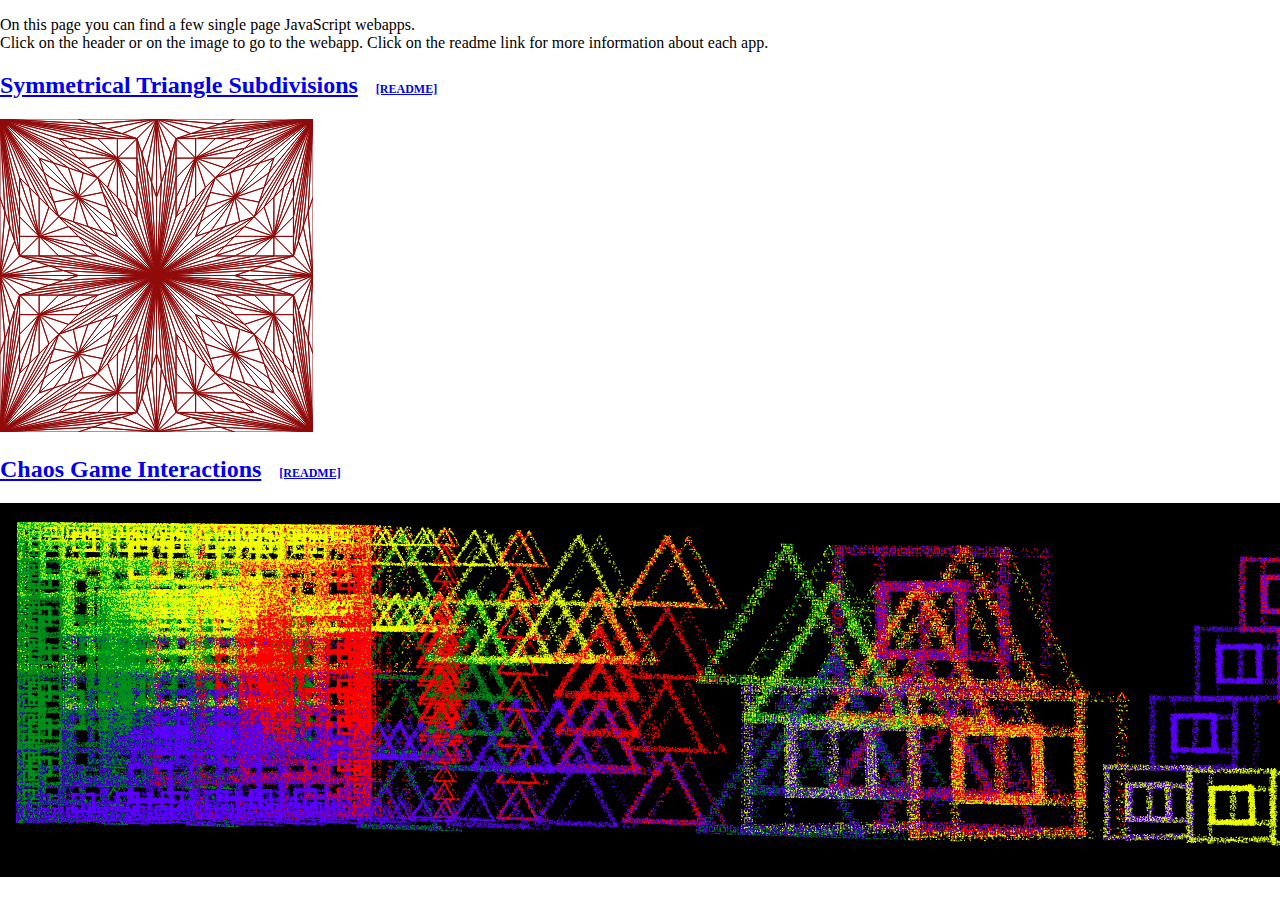
<file: index.html>
<!DOCTYPE html>
<html lang="en">
<head>
    <meta charset="UTF-8">
    <title>Jos Vromans | Web Apps</title>

    <link rel="stylesheet" type="text/css" href="subdivision.css">
    <script src="subdivision.js"></script>
</head>

<body>

<p>On this page you can find a few single page JavaScript webapps. <br>
    Click on the header or on the image to go to the webapp. Click on the readme link for more information about each app.</p>

<h2><a href="subdivisions/app.html">Symmetrical Triangle Subdivisions</a>&nbsp;&nbsp;&nbsp;<a href="https://github.com/josvromans/webapps/blob/main/subdivisions/README.md" style="font-size: 0.5em;">[README]</a></h2>

<a href="subdivisions/app.html"><img src="subdivisions/Triangle_subdivision0120120.png"></a>

<h2><a href="webchaos/app.html">Chaos Game Interactions</a>&nbsp;&nbsp;&nbsp;<a href="https://github.com/josvromans/webapps/blob/main/webchaos/README.md" style="font-size: 0.5em;">[README]</a></h2>
<a href="webchaos/app.html"><img src="webchaos/example_1.png"></a>

</body>
</file>
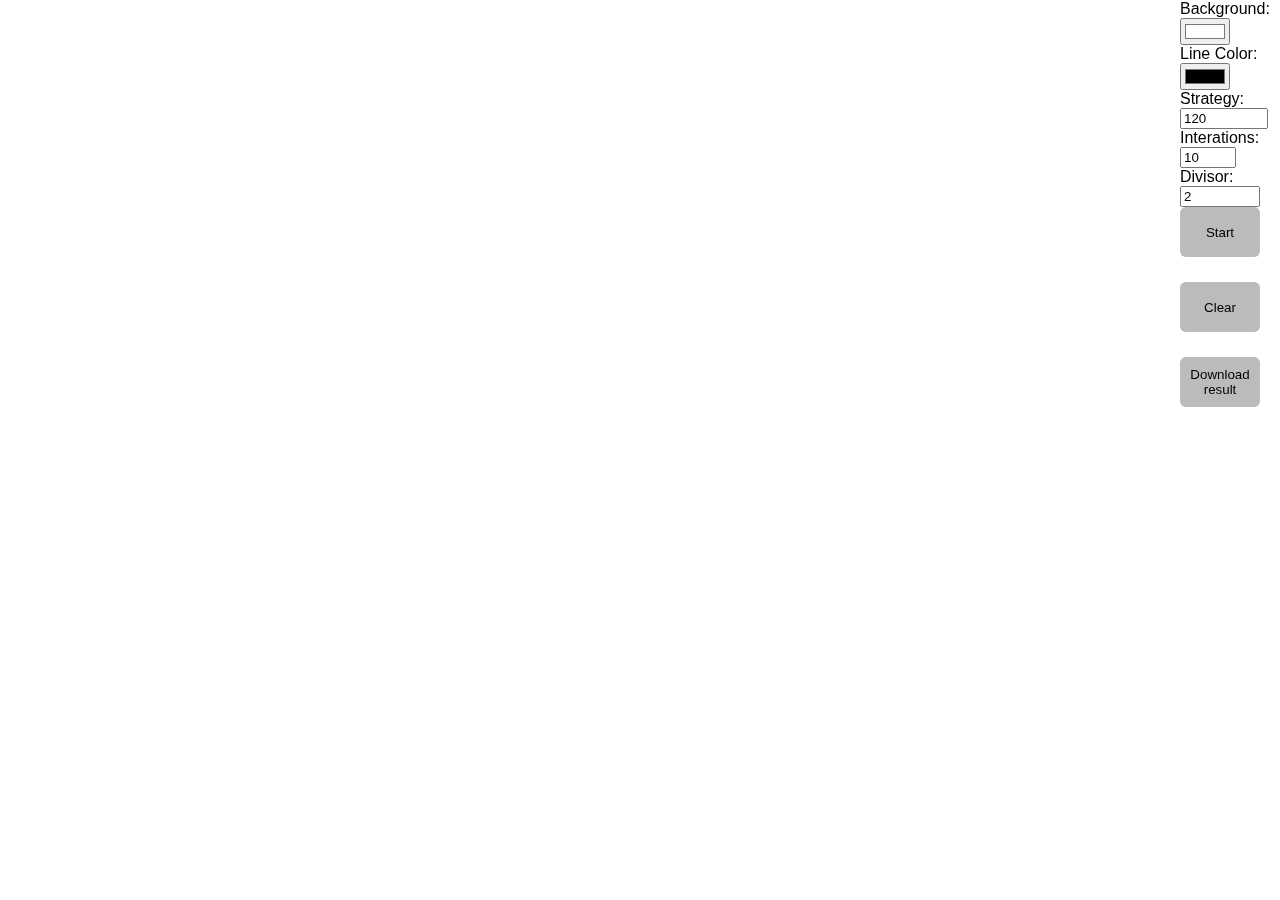
<file: triangle_subdivision.html>
<!DOCTYPE html>
<html lang="en">
<head>
    <meta charset="UTF-8">
    <title>Symmetric Triangle Subdivisions</title>

    <link rel="stylesheet" type="text/css" href="subdivision.css">
    <script src="subdivision.js"></script>
</head>
<body>
    <div class="menu">
         <div>Background:</div>
        <input id="background_color" name="Background Color Picker" type="color" value="#FFFFFF"/>

        <div>Line Color:</div>
        <input id="current_color" name="Color Picker" type="color" value="#000"/>

        <div>Strategy:</div>
        <input id="strategy" value="120">

        <div>Interations:</div>
        <input type="number" placeholder="10" step="1" min="1" max="20" value="10" id="iterations">

        <div>Divisor:</div>
        <input type="number" placeholder="2.00" step="0.01" min="0.01" max="10" value="2" id="divisor">

        <div class="buttons">
            <button id="start" title="Generate the subdivision. Keyboard shortcut: <ENTER>">Start</button>
            <button id="clear" title="Clear the canvas. Keyboard shortcut: <C>">Clear</button>
            <button id="download" title="Save the current canvas as a png image.">Download result</button>

        </div>
        <a id="link"></a>
    </div>
    <div style="width: 100%;">
        <canvas id="canvas"></canvas>
    </div>

</body>
</html>
</file>
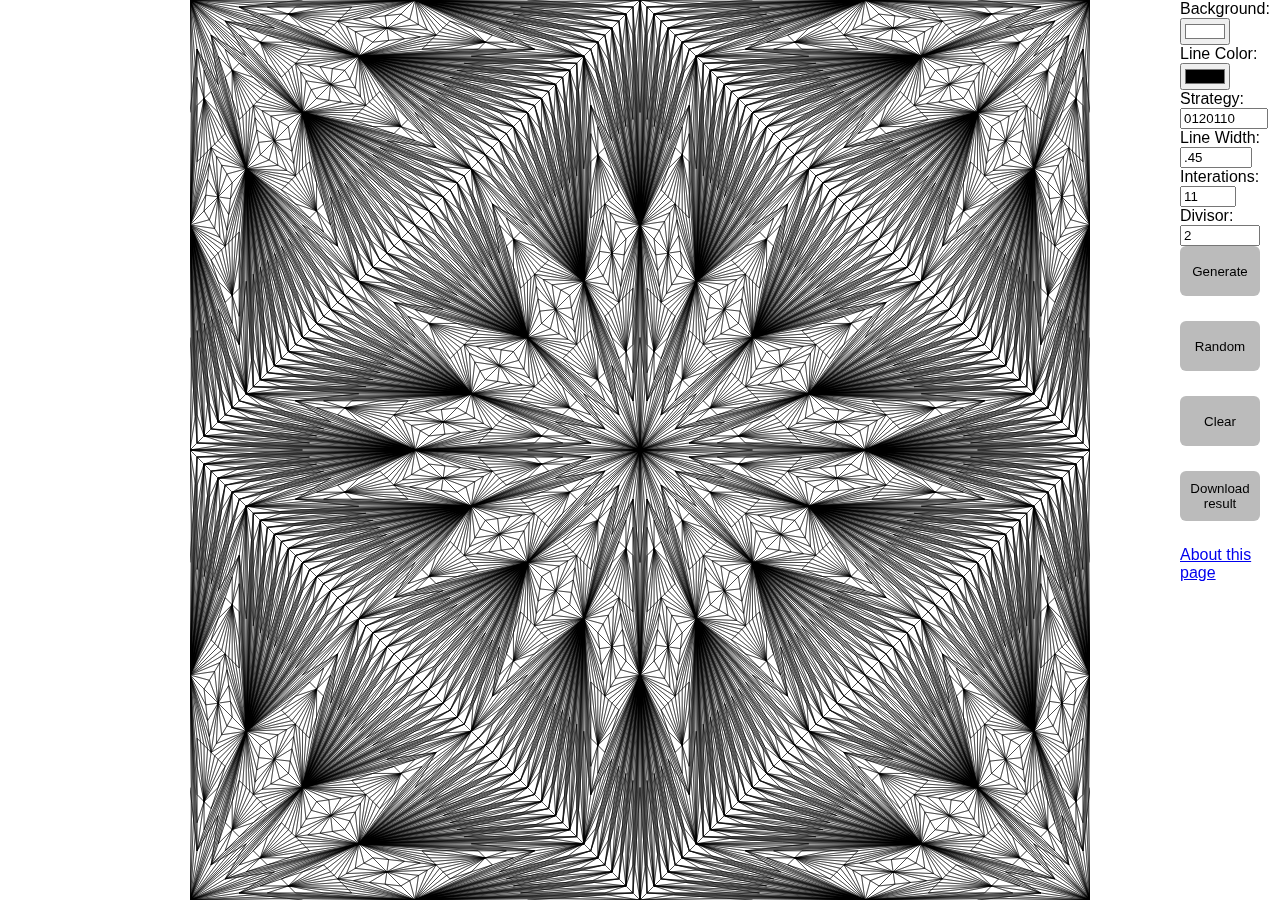
<file: subdivisions/app.html>
<!DOCTYPE html>
<html lang="en">
<head>
    <meta charset="UTF-8">
    <title>Symmetric Triangle Subdivisions</title>

    <link rel="stylesheet" type="text/css" href="subdivision.css">
    <script src="subdivision.js"></script>
</head>
<body>
    <div class="menu">
         <div>Background:</div>
        <input id="background_color" name="Background Color Picker" type="color" value="#FFFFFF"/>

        <div>Line Color:</div>
        <input id="current_color" name="Color Picker" type="color" value="#000"/>

        <div>Strategy:</div>
        <input id="strategy" value="0120110">

        <div>Line Width:</div>
        <input type="number" placeholder=".45" step=".01" min=".01" max="9" value=".45" id="line_width">

        <div>Interations:</div>
        <input type="number" placeholder="10" step="1" min="1" max="20" value="11" id="iterations">

        <div>Divisor:</div>
        <input type="number" placeholder="2.00" step="0.01" min="0.01" max="10" value="2" id="divisor">

        <div class="buttons">
            <button id="start" title="Generate the subdivision. Keyboard shortcut: <ENTER>">Generate</button>
            <button id="random" title="Re-generate with a random strategy.">Random</button>
            <button id="clear" title="Clear the canvas. Keyboard shortcut: <C>">Clear</button>
            <button id="download" title="Save the current canvas as a png image.">Download result</button>
        </div>
        <a id="link"></a>

        <a title="Read the README with an explanation about this app" href="https://github.com/josvromans/webapps/blob/main/subdivisions/README.md">About this page</a>
    </div>
    <div style="width: 100%;">
        <canvas id="canvas"></canvas>
    </div>

</body>
</html>
</file>
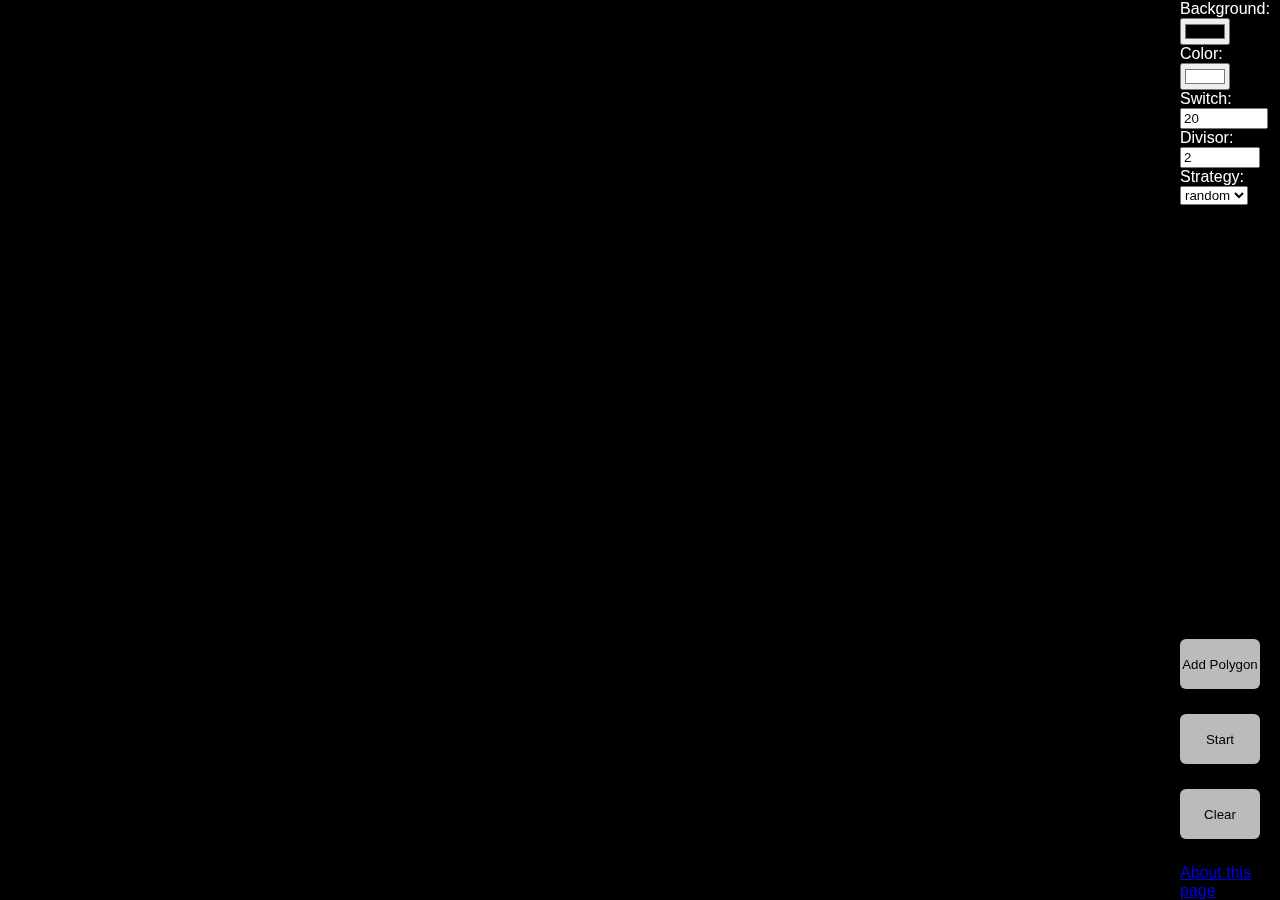
<file: webchaos/app.html>
<!DOCTYPE html>
<html lang="en">
<head>
    <meta charset="UTF-8">
    <title>Web Chaos Game</title>

    <link rel="stylesheet" type="text/css" href="chaosgame.css">
    <script src="chaosgame.js"></script>
</head>
<body>
    <div class="menu">
         <div>Background:</div>
        <input id="background_color" name="Background Color Picker" type="color"/>

        <div>Color:</div>
        <input id="current_color" name="Color Picker" type="color" value="#FFFFFF"/>

        <div>Switch:</div>
        <input id="switch_poly" value="20">

        <div>Divisor:</div>
        <input type="number" placeholder="2.00" step="0.01" min="0.01" max="10" value="2" id="divisor">

        <label for="switch-strategy">Strategy:</label>
        <select name="switch-strategy" id="switch-strategy">
            <option value="random">random</option>
            <option value="next">next</option>
        </select>

        <div class="buttons">
<!--            <a href="chaos_game.html">click here</a>-->
            <button id="add_polygon" title="Make a polygon of all the points that were clicked so far. Keyboard shortcut: <SPACE>">Add Polygon</button>
            <button id="start" title="Start the Chaos Game. Keyboard shortcut: <ENTER>">Start</button>
            <button id="clear" title="Clear the canvas. Keyboard shortcut: <C>">Clear</button>
            <a title="Read the README with an explanation about this app" href="https://github.com/josvromans/webapps/blob/main/webchaos/README.md">About this page</a>
        </div>
    </div>

    <canvas id="canvas"></canvas>
</body>
</html>
</file>
<file: subdivision.css>
html, body {
  width:  100%;
  height: 100%;
  margin: 0;
  background-color: white;
}

canvas {
    background-color: white;
}

.menu {
  height: 100%;
  width: 100px;
  position: fixed;
  z-index: 1;
  top: 0;
  right: 0;
  color: black;
  font-family: arial;
}

input {
    max-width: 80px;
}

button {
    width: 80px;
    height: 50px;
    padding: 0;
    margin-bottom: 25px;
    background-color: #BBB;
    border-style: hidden;
    border-radius: 6px;
}

canvas {
    padding: 0;
    margin: auto;
    display: block;
}
</file>
<file: subdivisions/subdivision.css>
html, body {
  width:  100%;
  height: 100%;
  margin: 0;
  background-color: white;
}

canvas {
    background-color: white;
}

.menu {
  height: 100%;
  width: 100px;
  position: fixed;
  z-index: 1;
  top: 0;
  right: 0;
  color: black;
  font-family: arial;
}

input {
    max-width: 80px;
}

button {
    width: 80px;
    height: 50px;
    padding: 0;
    margin-bottom: 25px;
    background-color: #BBB;
    border-style: hidden;
    border-radius: 6px;
}

canvas {
    padding: 0;
    margin: auto;
    display: block;
}
</file>
<file: webchaos/chaosgame.css>
html, body {
  width:  100%;
  height: 100%;
  margin: 0;
  background-color: black;
}

canvas {
    background-color: black;
}

.menu {
  height: 100%;
  width: 100px;
  position: fixed;
  z-index: 1;
  top: 0;
  right: 0;
  color: white;
  font-family: arial;
}

input {
    max-width: 80px;
}

button {
    width: 80px;
    height: 50px;
    padding: 0;
    margin-bottom: 25px;
    background-color: #BBB;
    border-style: hidden;
    border-radius: 6px;
}

.buttons {
    position: fixed;
    bottom: 0;
}
</file>
